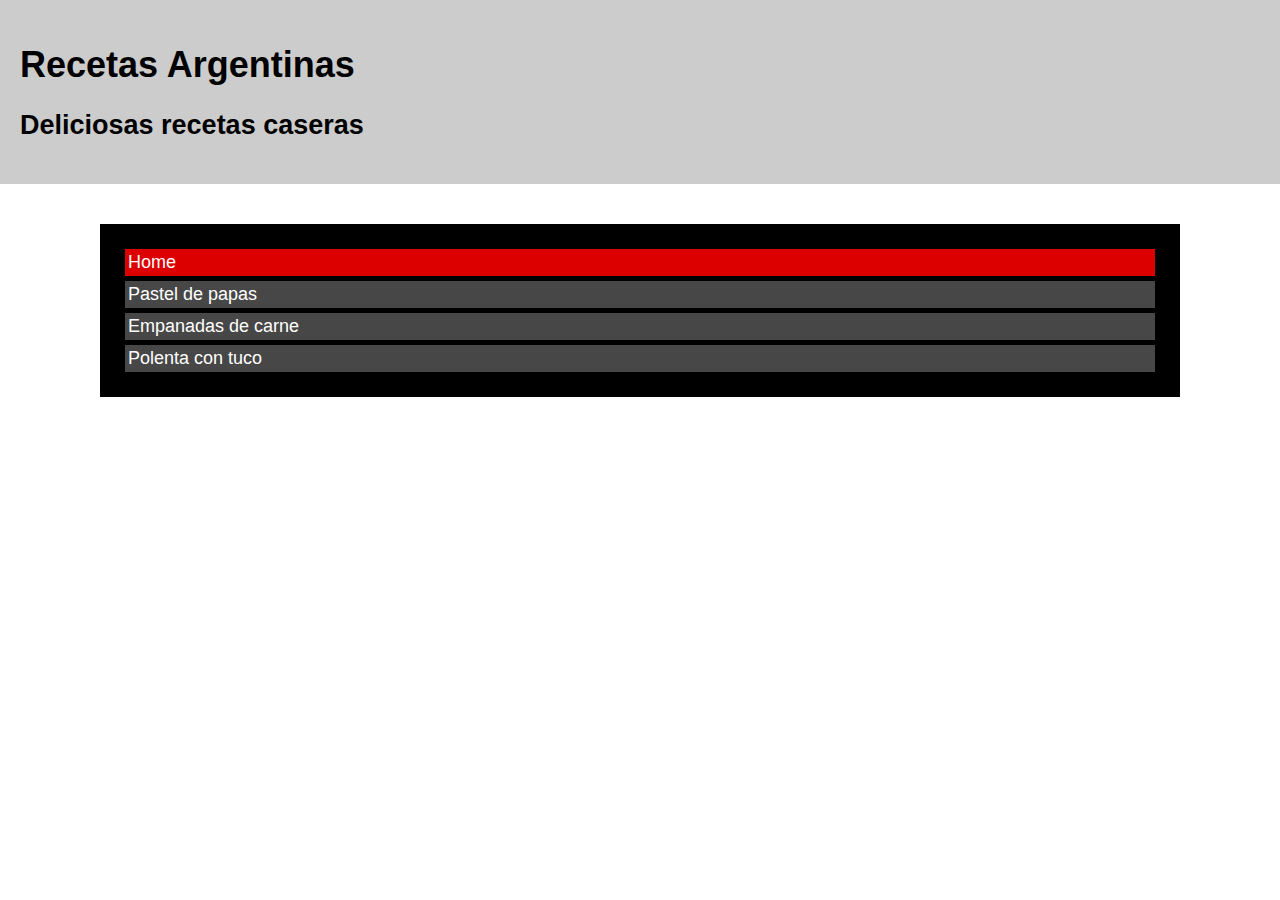
<file: Recetas caseras/home.html>
<!DOCTYPE html>
<html>
  <head>
  	<meta charset="UTF-8">
	<link rel="stylesheet" type="text/css" href="Recetas/estilos.css">
	<title>Recetas caseras</title>
  </head>
  <body>
    <div id="encabezado">
    	<h1>Recetas Argentinas</h1>
    	<h2>Deliciosas recetas caseras</h2>
    </div>

	<div id="contenido_principal">
    	<ul id="navegacion">
	        <li class="actual"><a href="home.html"> Home</a></li>
	        <li><a href="Recetas/pastelpapas.html"> Pastel de papas </a></li>
	        <li><a href="Recetas/empanadas.html"> Empanadas de carne</a></li>
	        <li><a href="Recetas/polenta.html"> Polenta con tuco</a></li>
      </ul>
  </body>
 </html>
</file>
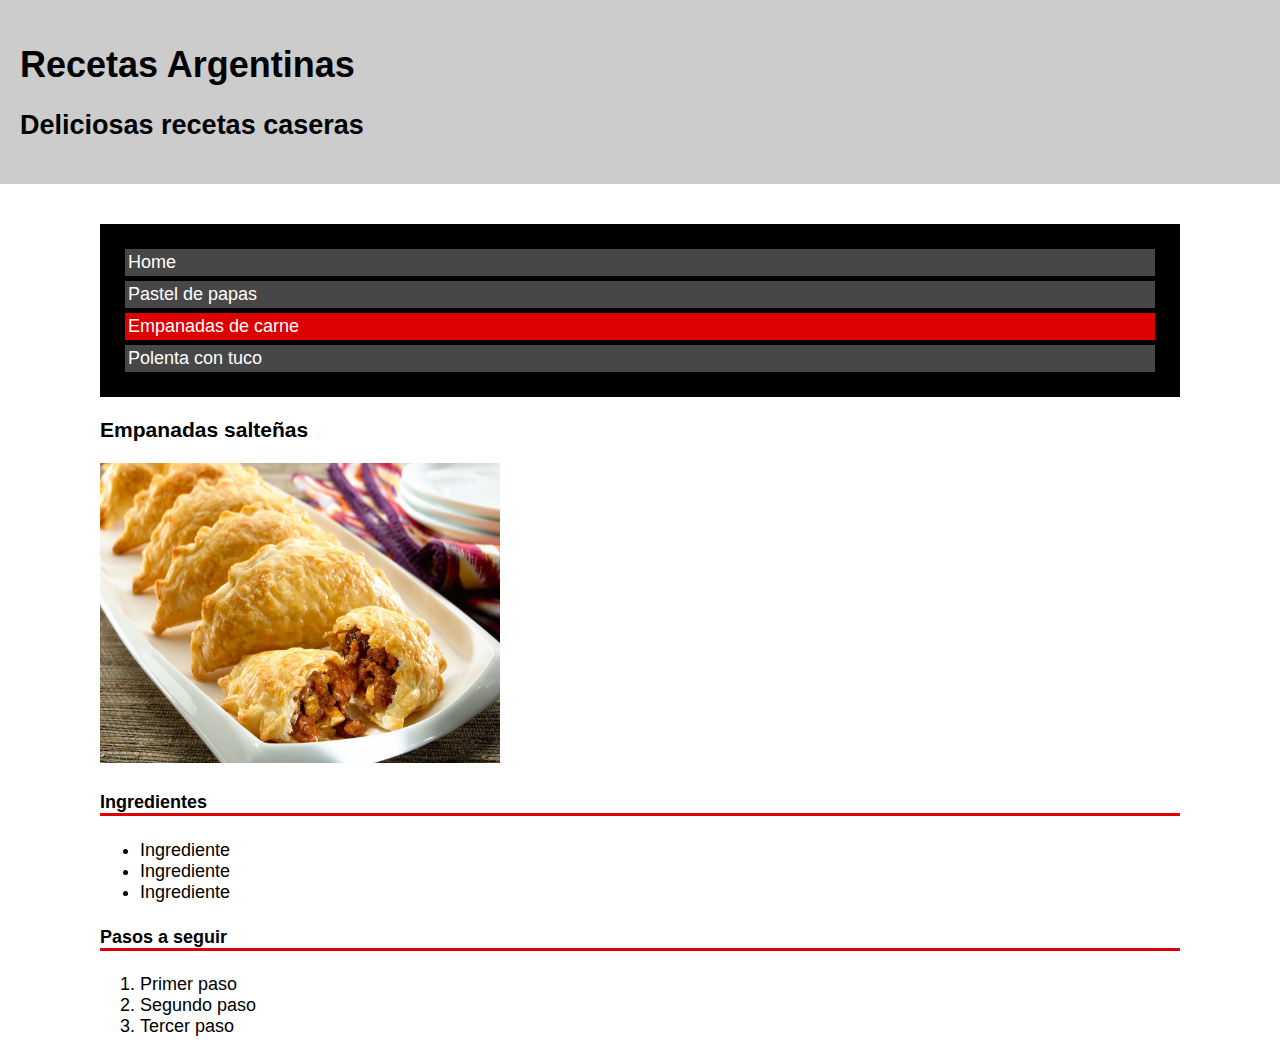
<file: Recetas caseras/Recetas/empanadas.html>
<!DOCTYPE html>
<html>
  <head>
  	<meta charset="UTF-8">
	<link rel="stylesheet" type="text/css" href="estilos.css">
	<title>Empanadas</title>
  </head>
  <body>
    <div id="encabezado">
      <h1>Recetas Argentinas</h1>
    	<h2>Deliciosas recetas caseras</h2>
    </div>

    <div id="contenido_principal">
      <ul id="navegacion">
        <li><a href="../home.html"> Home</a></li>
        <li><a href="pastelpapas.html"> Pastel de papas </a></li>
        <li class="actual"><a href="empanadas.html"> Empanadas de carne</a></li>
        <li><a href="polenta.html"> Polenta con tuco</a></li>
      </ul>
      <h3>Empanadas salteñas</h3>

        <img src="empanadas.jpg" alt="Tres empanadas..." width="400" height="300" />

      <h4>Ingredientes</h4>
    		<ul>
  			   <li>Ingrediente</li>
  			   <li>Ingrediente</li>
  			   <li>Ingrediente</li>
  		  </ul>

      <h4>Pasos a seguir</h4>
        <ol>
          <li>Primer paso</li>
          <li>Segundo paso</li>
          <li>Tercer paso</li>
        </ol>      

    </div>
  </body>
 </html>
</file>
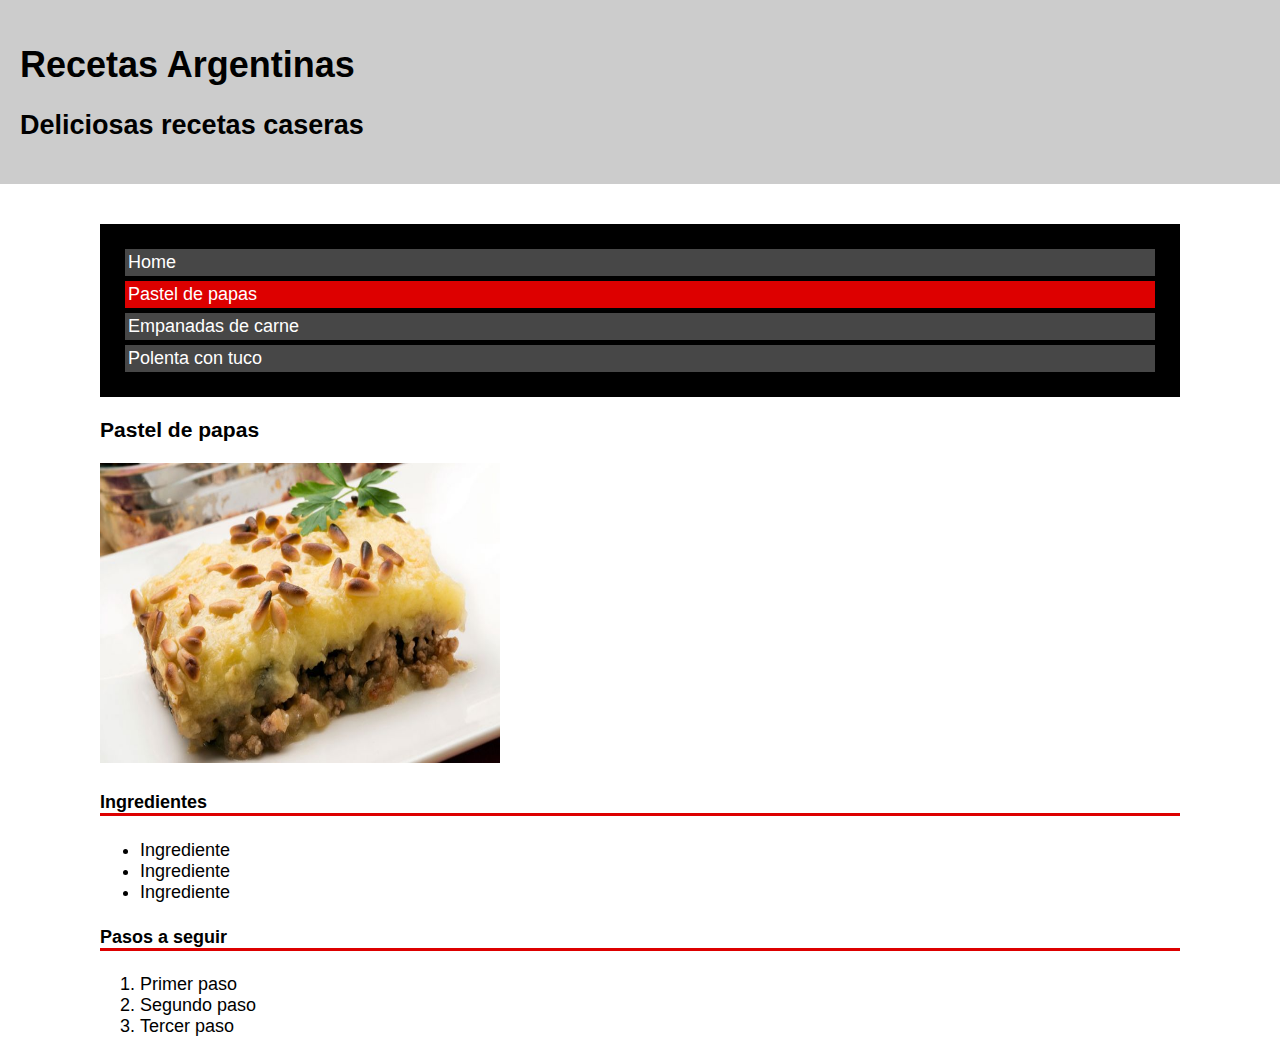
<file: Recetas caseras/Recetas/pastelpapas.html>
<!DOCTYPE html>
<html>
  <head>
  	<meta charset="UTF-8">
	<link rel="stylesheet" type="text/css" href="estilos.css">
	<title>Pastel de papas</title>
  </head>
  <body>

    <div id="encabezado">
      <h1>Recetas Argentinas</h1>
      <h2>Deliciosas recetas caseras</h2>
    </div>

    <div id="contenido_principal">
      <ul id="navegacion">
        <li><a href="../home.html"> Home</a></li>
        <li class="actual"><a href="pastelpapas.html"> Pastel de papas </a></li>
        <li><a href="empanadas.html"> Empanadas de carne</a></li>
        <li><a href="polenta.html"> Polenta con tuco</a></li>
      </ul>
      <h3>Pastel de papas</h3>

        <img src="pastel.jpg" alt="Tres empanadas..." width="400" height="300" />

      <h4>Ingredientes</h4>
        <ul>
           <li>Ingrediente</li>
           <li>Ingrediente</li>
           <li>Ingrediente</li>
        </ul>

      <h4>Pasos a seguir</h4>
        <ol>
          <li>Primer paso</li>
          <li>Segundo paso</li>
          <li>Tercer paso</li>
        </ol>      
    </div>
  </body>
 </html>
</file>
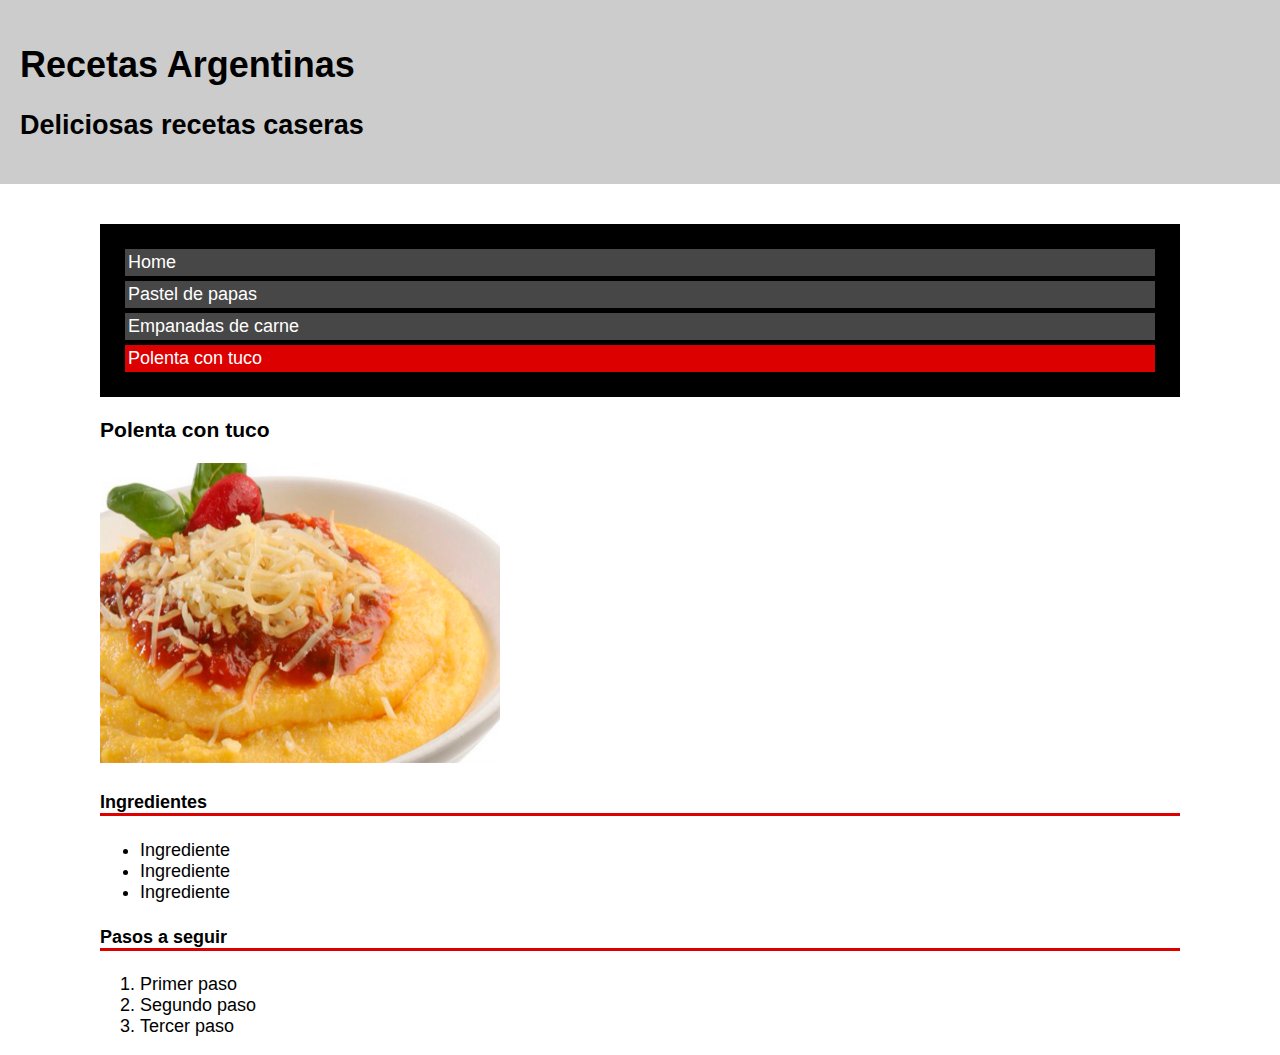
<file: Recetas caseras/Recetas/polenta.html>
<!DOCTYPE html>
<html>
  <head>
  	<meta charset="UTF-8">
	<link rel="stylesheet" type="text/css" href="estilos.css">
	<title>Polenta</title>
  </head>
  <body>

    <div id="encabezado">
      <h1>Recetas Argentinas</h1>
      <h2>Deliciosas recetas caseras</h2>
    </div>

    <div id="contenido_principal">
      <ul id="navegacion">
        <li><a href="../home.html">Home</a></li>
        <li><a href="pastelpapas.html"> Pastel de papas</a></li>
        <li><a href="empanadas.html"> Empanadas de carne</a></li>
        <li class="actual"><a href="polenta.html"> Polenta con tuco</a></li>
      </ul>
      <h3>Polenta con tuco</h3>

        <img src="polenta.jpg" alt="Tres empanadas..." width="400" height="300" />

      <h4>Ingredientes</h4>
        <ul>
           <li>Ingrediente</li>
           <li>Ingrediente</li>
           <li>Ingrediente</li>
        </ul>

      <h4>Pasos a seguir</h4>
        <ol>
          <li>Primer paso</li>
          <li>Segundo paso</li>
          <li>Tercer paso</li>
        </ol>      

    </div>
  </body>
 </html>
</file>
<file: Recetas caseras/Recetas/estilos.css>
body {
	background: #ffffff;
	color: #000000;
	font-family: Helvetica, Arial, sans-serif;
	font-size: 18px;
	margin: 0px;
  	padding: 0px;
}

#encabezado {
	background: #cccccc;
	margin: 0;
	padding: 20px;
}

#navegacion {
	background: #000000;
	color: #ffffff;
	padding: 20px;
}

#navegacion li {
	list-style-type: none;
	margin: 5px;
	padding: 3px;
	background: #474747;
}

#navegacion li a {
	color: #ffffff;
	text-decoration: none;
}

#navegacion li a:hover {
	font-weight: bold;
}

#contenido_principal {
	margin-top: 40px;
	margin-right: 100px;
	margin-left: 100px;
}

 h4 {
	border-bottom: 3px #dd0000 solid;
}

#navegacion li.actual {
	background: #dd0000;
}
</file>
